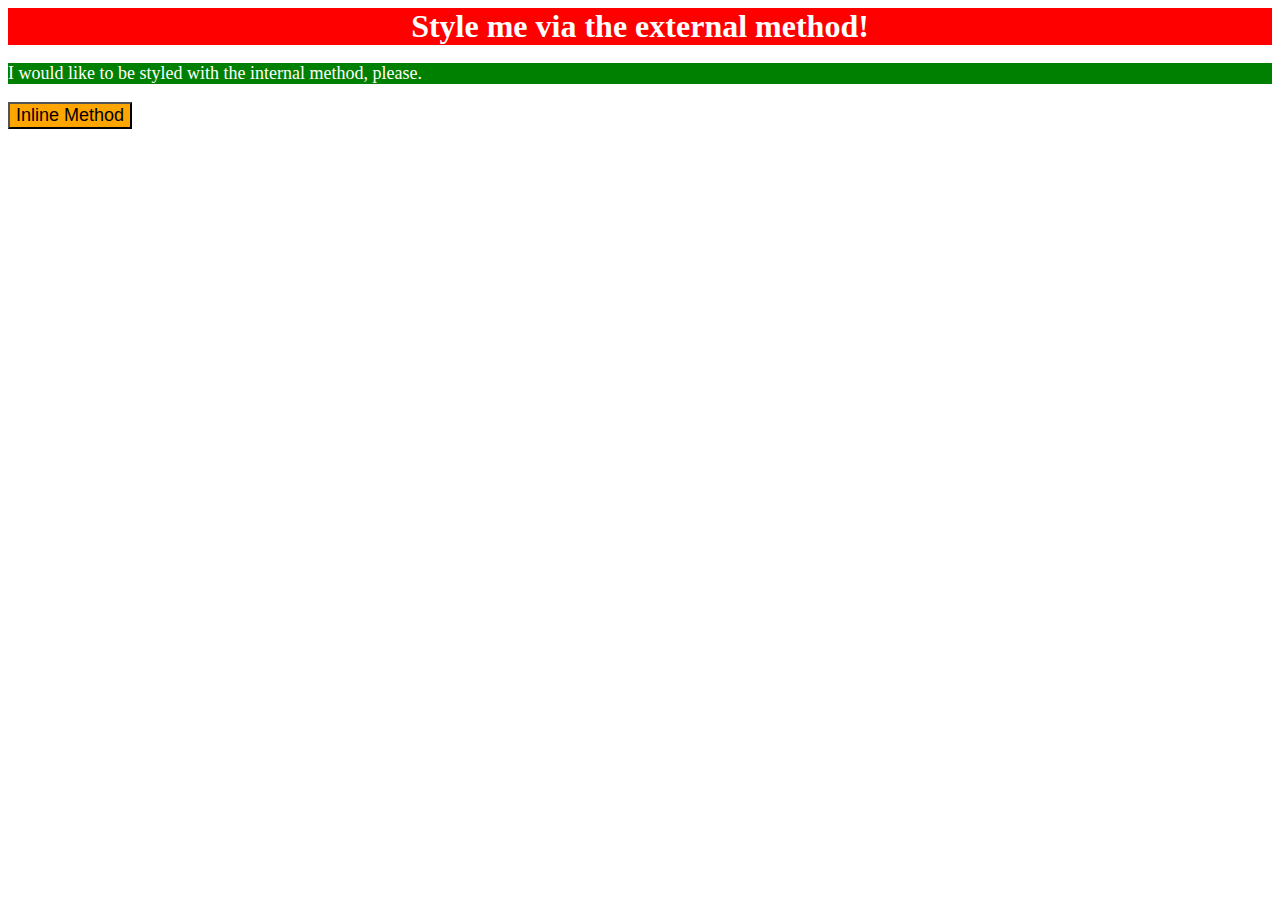
<file: foundations/01-css-methods/index.html>
<!DOCTYPE html>
<html lang="en">
  <head>
    <meta charset="UTF-8">
    <meta http-equiv="X-UA-Compatible" content="IE=edge">
    <meta name="viewport" content="width=device-width, initial-scale=1.0">
    <title>Methods for Adding CSS</title>
    <link rel="stylesheet" href="index.css">
    <style>
      p{
        background-color: green;
        color: white;
        font-size: 18px;
      }
    </style>
  </head>
  <body>
    <div>Style me via the external method!</div>
    <p>I would like to be styled with the internal method, please.</p>
    <button style="background-color: orange; font-size: 18px;">Inline Method</button>
  </body>
</html>
</file>
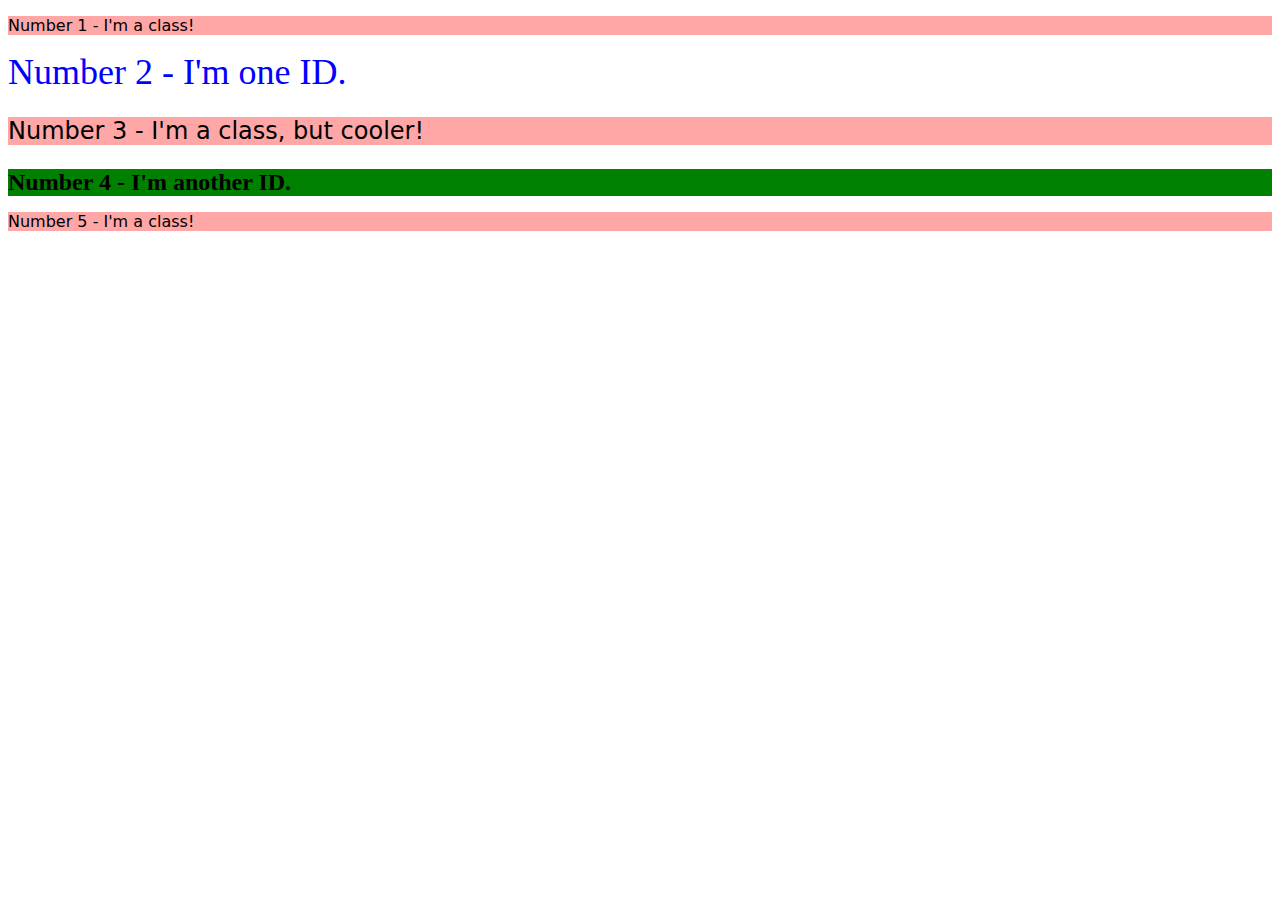
<file: foundations/02-class-id-selectors/index.html>
<!DOCTYPE html>
<html lang="en">
  <head>
    <meta charset="UTF-8">
    <meta http-equiv="X-UA-Compatible" content="IE=edge">
    <meta name="viewport" content="width=device-width, initial-scale=1.0">
    <title>Class and ID Selectors</title>
    <link rel="stylesheet" href="style.css">
  </head>
  <body>
    <p class="odd">Number 1 - I'm a class!</p>
    <div id="two">Number 2 - I'm one ID.</div>
    <p class="odd adjust-font-size">Number 3 - I'm a class, but cooler!</p>
    <div id="four" class="adjust-font-size" >Number 4 - I'm another ID.</div>
    <p class="odd">Number 5 - I'm a class!</p>
  </body>
</html>
</file>
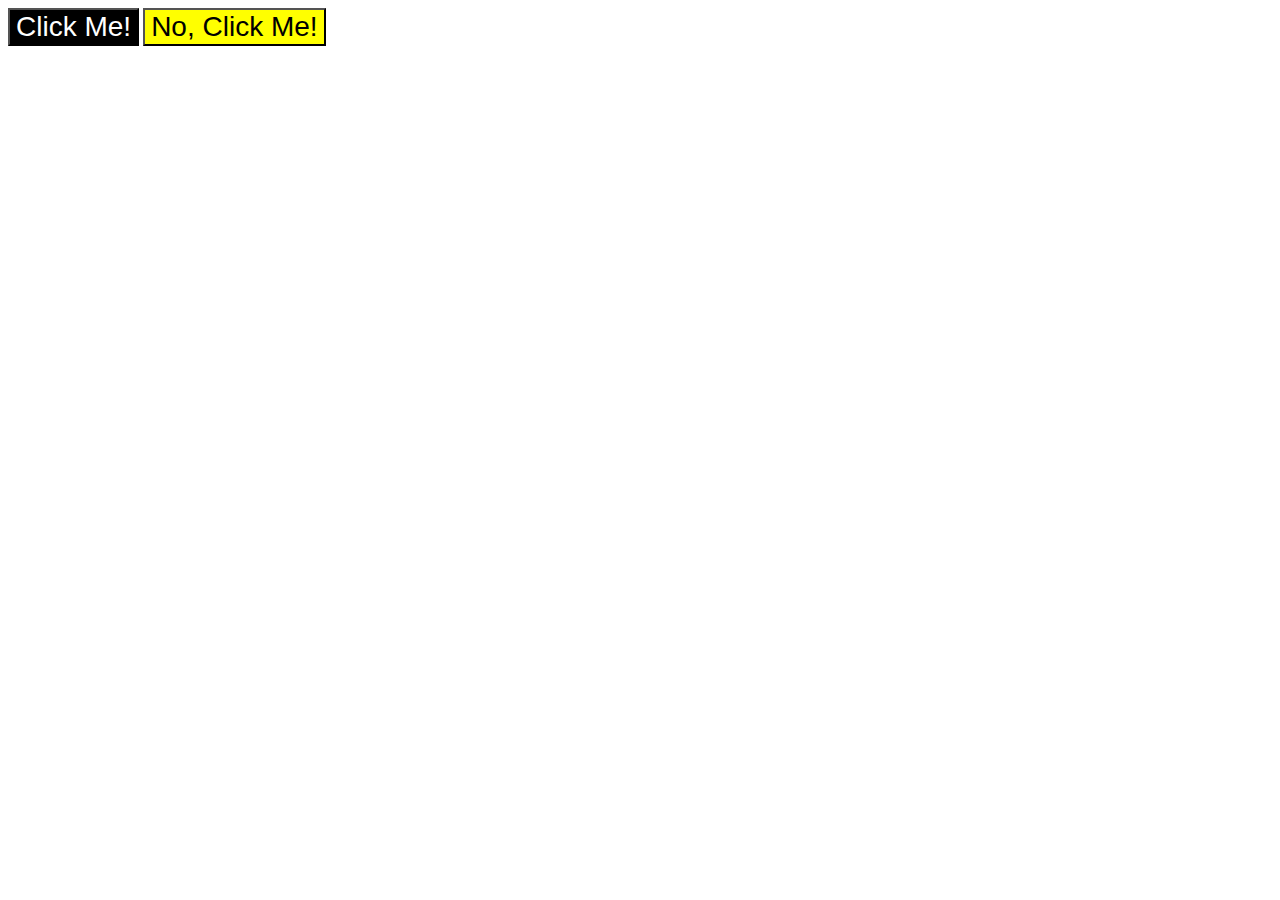
<file: foundations/03-grouping-selectors/index.html>
<!DOCTYPE html>
<html lang="en">
  <head>
    <meta charset="UTF-8">
    <meta http-equiv="X-UA-Compatible" content="IE=edge">
    <meta name="viewport" content="width=device-width, initial-scale=1.0">
    <title>Grouping Selectors</title>
    <link rel="stylesheet" href="style.css">
  </head>
  <body>
    <button class="one">Click Me!</button>
    <button class="two">No, Click Me!</button>
  </body>
</html>
</file>
<file: foundations/01-css-methods/index.css>
div{
   background-color: red; 
   color: white;
   font-weight: bold;
   font-size: 32px;
   text-align: center;
}
</file>
<file: foundations/02-class-id-selectors/style.css>
.odd{
    background-color: rgb(255, 167, 167);
    font-family: Verdana, "DejaVu Sans", sans-serif ;

}
.adjust-font-size{
    font-size: 24px;
}

#two{
    color: blue;
    font-size: 36px;
}

#four{
    font-size: 24px;
    background-color: green;
    font-weight: bold;
}
</file>
<file: foundations/03-grouping-selectors/style.css>
.one{
    background-color: black;
    color: white;
}

.two{
    background-color: yellow;
}
.one, .two {
font-size: 28px;
font-family: Helvetica,  "Times New Roman" , sans-serif ;
}
</file>
